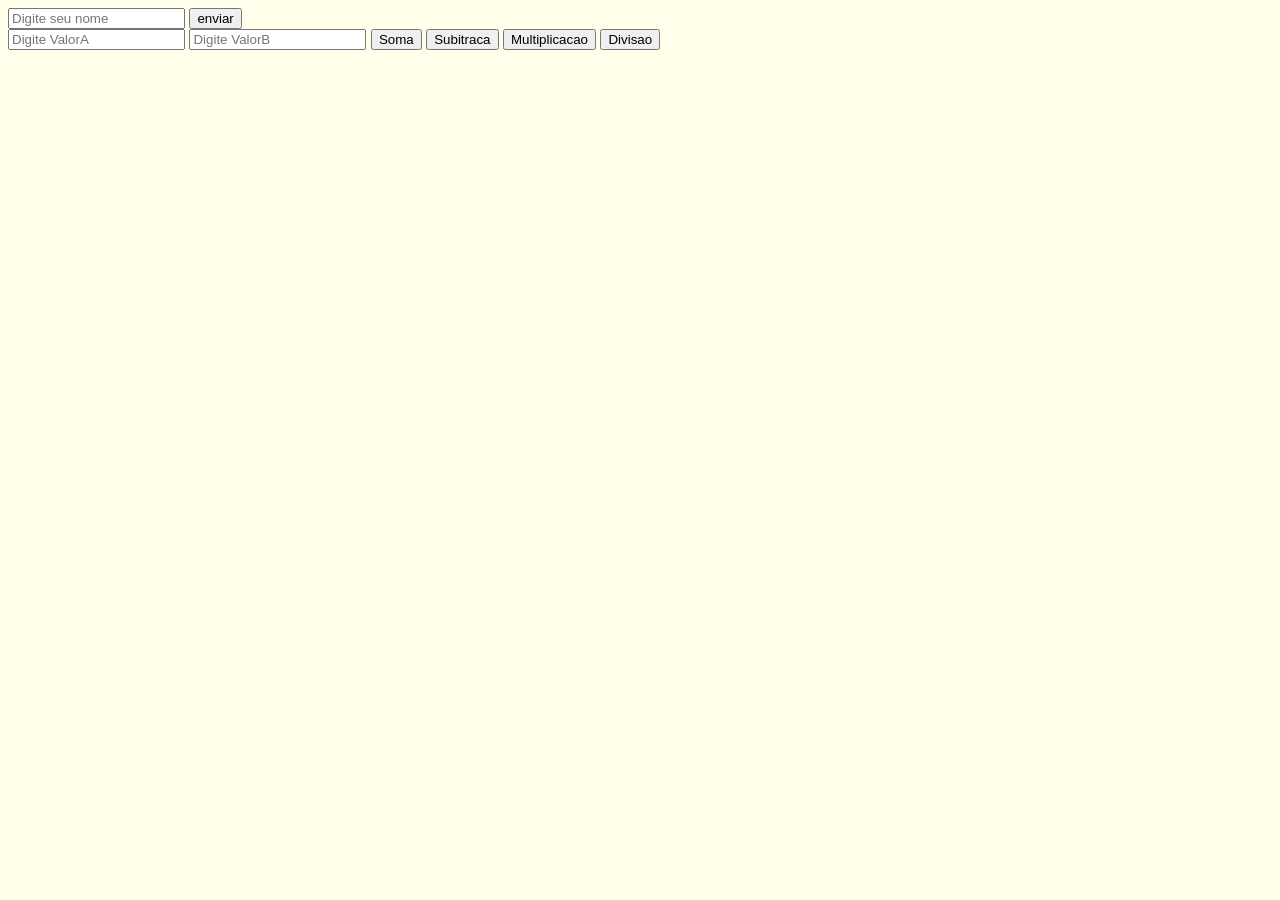
<file: aula 7/index.html>
<!DOCTYPE html>
<html lang="en">
<head>
    <meta charset="UTF-8">
    <meta name="viewport" content="width=device-width, initial-scale=1.0">
    <title>Document</title>
    <link rel="stylesheet" href="style.css">
    <link rel="preconnect" href="https://fonts.googleapis.com">
</head>
<body>
    <main class="Corpo">
        <script src="script.js"></script>
        <input id="nome" type="text" placeholder="Digite seu nome">
        <button onclick="exibirNome()">enviar</button>
        <section>
            <input type="text" placeholder="Digite ValorA" id="ValorA">
            <input type="text" placeholder="Digite ValorB" id="ValorB">
            <button onclick="somar()">Soma</button>
            <button onclick="subi()">Subitraca</button>
            <button onclick="mult()">Multiplicacao</button>
            <button onclick="div()">Divisao</button>
        </section>
    </main>
</body>
</html>
</file>
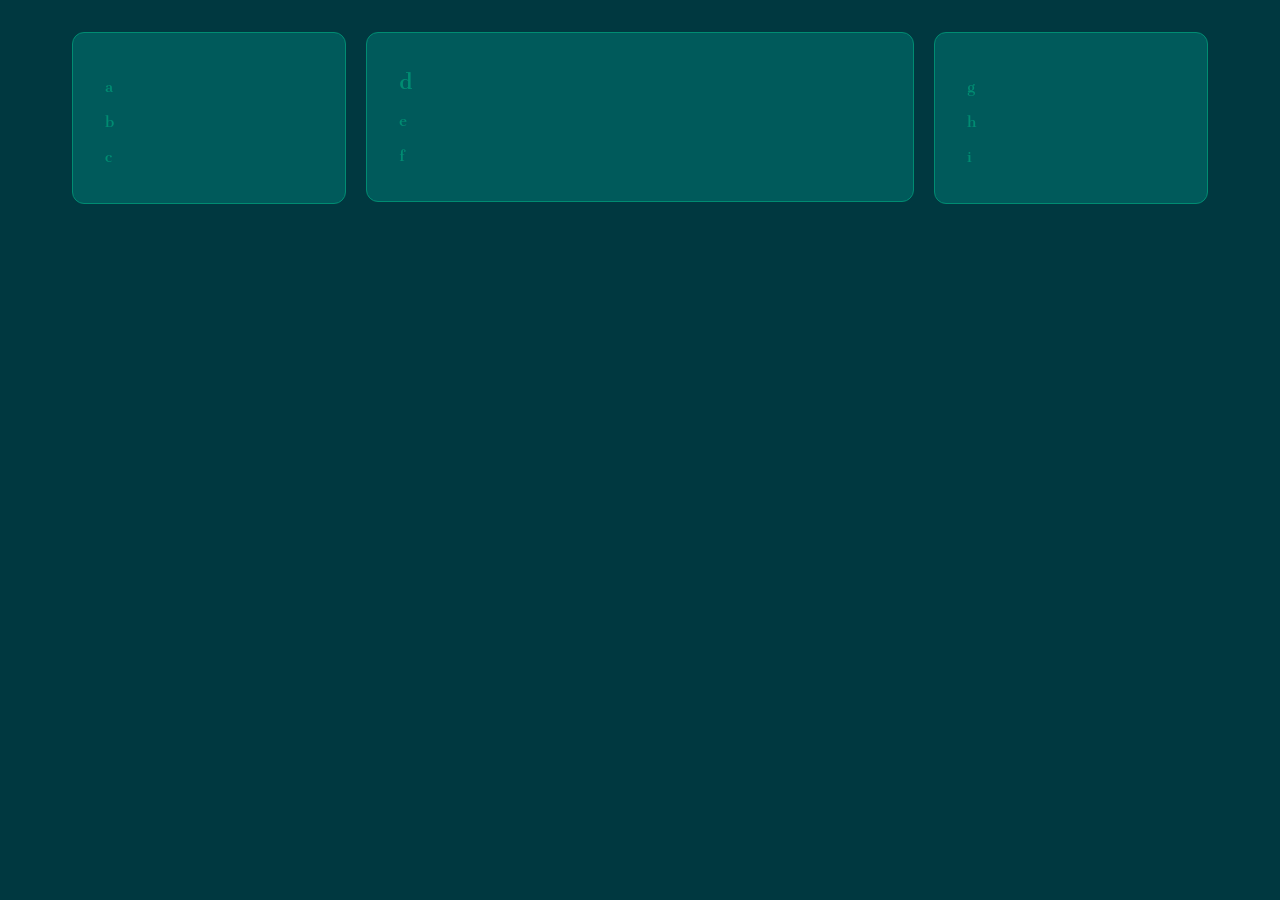
<file: teste/index.html>
<!DOCTYPE html>
<html lang="en">
<head>
    <meta charset="UTF-8">
    <meta name="viewport" content="width=device-width, initial-scale=1.0">
    <title>Document</title>
    <link rel="stylesheet" href="css/style.css">
    <link rel="preconnect" href="https://fonts.googleapis.com">
    <link rel="preconnect" href="https://fonts.gstatic.com" crossorigin>
</head>
<body>
    <main class="container">

        <!--coluna da esquerda, com textos iniciais-->
        <section class="sidebar sidebar--left">
            <article class="card">
                <p class="card__text">a</p>
                <p class="card__text">b</p>
                <p class="card__text">c</p>
            </article>
        </section>

        <!--coluna do centro, com textos intermediarios-->
        <section class="sidebar sidebar--main">
            <article class="card">
                <p class="card__title">d</p>
                <p class="card__text">e</p>
                <p class="card__text">f</p>
            </article>
        </section>

        <!--coluna da direita, com textos finalistas-->
        <section class="sidebar sidebar--right">
            <article class="card">
                <p class="card__text">g</p>
                <p class="card__text">h</p>
                <p class="card__text">i</p>
            </article>        
        </section>

    </main>
</body>
</html>
</file>
<file: aula 7/style.css>
body {
    background-color: #FFFFEA;
    font-family: "Archivo Black", sans-serif; ;
    color: #261D12;
}
</file>
<file: teste/css/style.css>
@import url('https://fonts.googleapis.com/css2?family=Cantata+One&display=swap');

*,
* ::before,
* ::after {
    margin: 0;
    padding: 0;
    box-sizing: border-box;
}

:root {
    --color-back: #005A5B;
    --color-text: #008C72;
    --color-strong: #02A676;
}

body {
    font-family: "Cantata One", serif;
    background-color: #003840;
    color: var(--color-text);
    line-height: 1.7;
    min-height: 100vh;
}

.container {
    display: grid;
    grid-template-columns: 1fr 2fr 1fr;
    gap: 20px;
    max-width: 1200px;
    margin: 0 auto;
    padding: 2rem;
}

.card {
    background: var(--color-back);
    padding: 2rem;
    border: 1px solid;
    border-radius: 12px;
}

.card__text {
    font-size: 14px;
    margin-top: 10px;
    margin-bottom: 4px 6px;
    line-height: 1.8;
}

.card__title {
    font-size: 20px;
}
</file>
